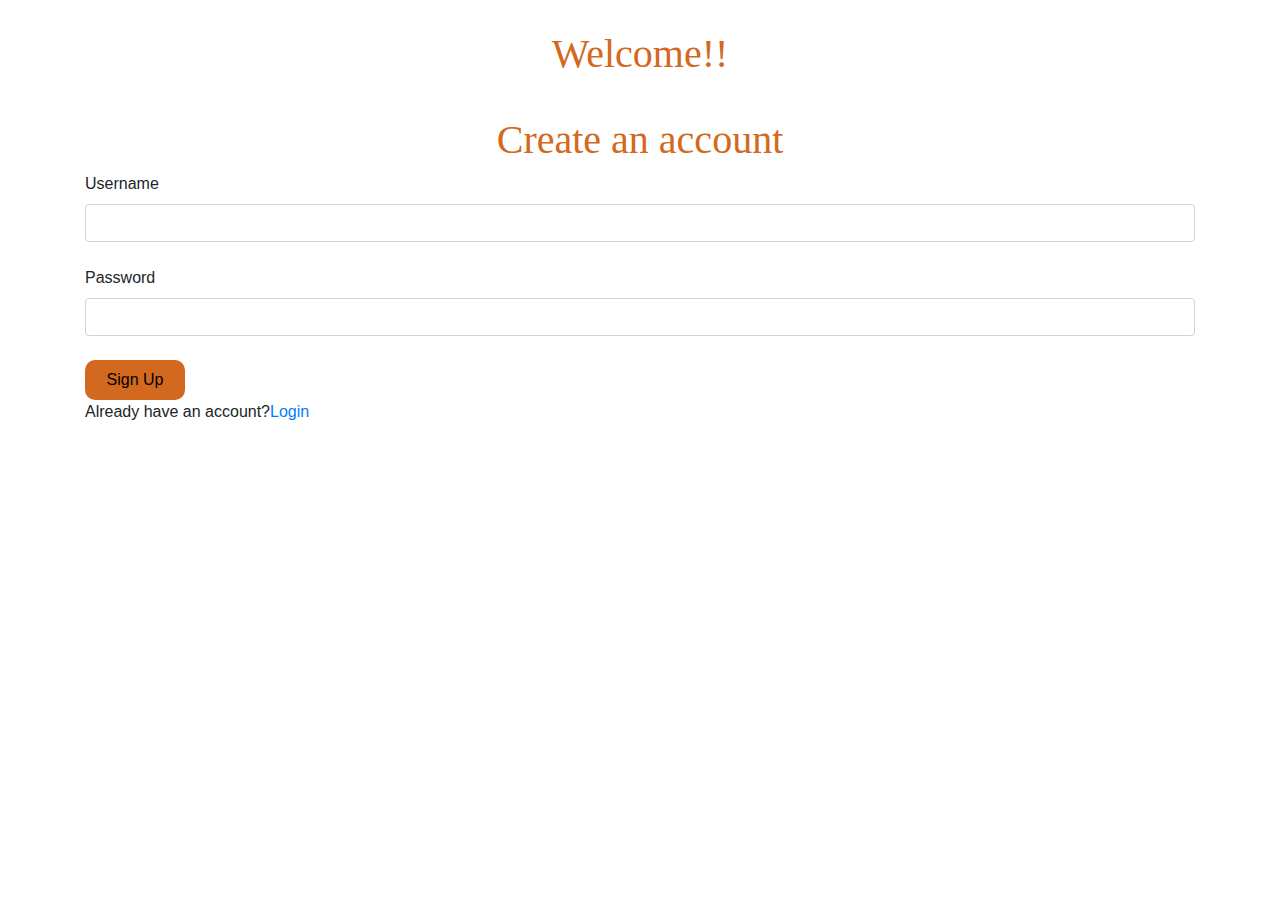
<file: index.html>
<!DOCTYPE html>
<html>

<head>
    <meta charset="UTF-8">
    <meta name="viewport" content="width=device-width, initial-scale=1.0">
    <link rel="stylesheet" href="styles.css">
    <link rel="stylesheet" href="https://stackpath.bootstrapcdn.com/bootstrap/4.5.2/css/bootstrap.min.css"
            integrity="sha384-JcKb8q3iqJ61gNV9KGb8thSsNjpSL0n8PARn9HuZOnIxN0hoP+VmmDGMN5t9UJ0Z" crossorigin="anonymous">


    <title>User</title>
</head>

<body>
    <div class="index container">
        <h1>Welcome!!</h1>
        <h1>Create an account</h1>
        <label >Username</label>
        <input class='name form-control fpr,form-control-sm' value=""  /><br>
        <label >Password</label>
        <input class='password form-control fpr,form-control-sm' type='password' value="" />
        <br>
        <button class='addBtn btn btn-primary' onclick="createAccount()">Sign Up</button>
        <br>
        Already have an account?<a href="login.html">Login</a>
    </div>

    <!-- <div class="accounts mt-3"></div> -->
    <script src="index.js"></script>
</body>

</html>
</file>
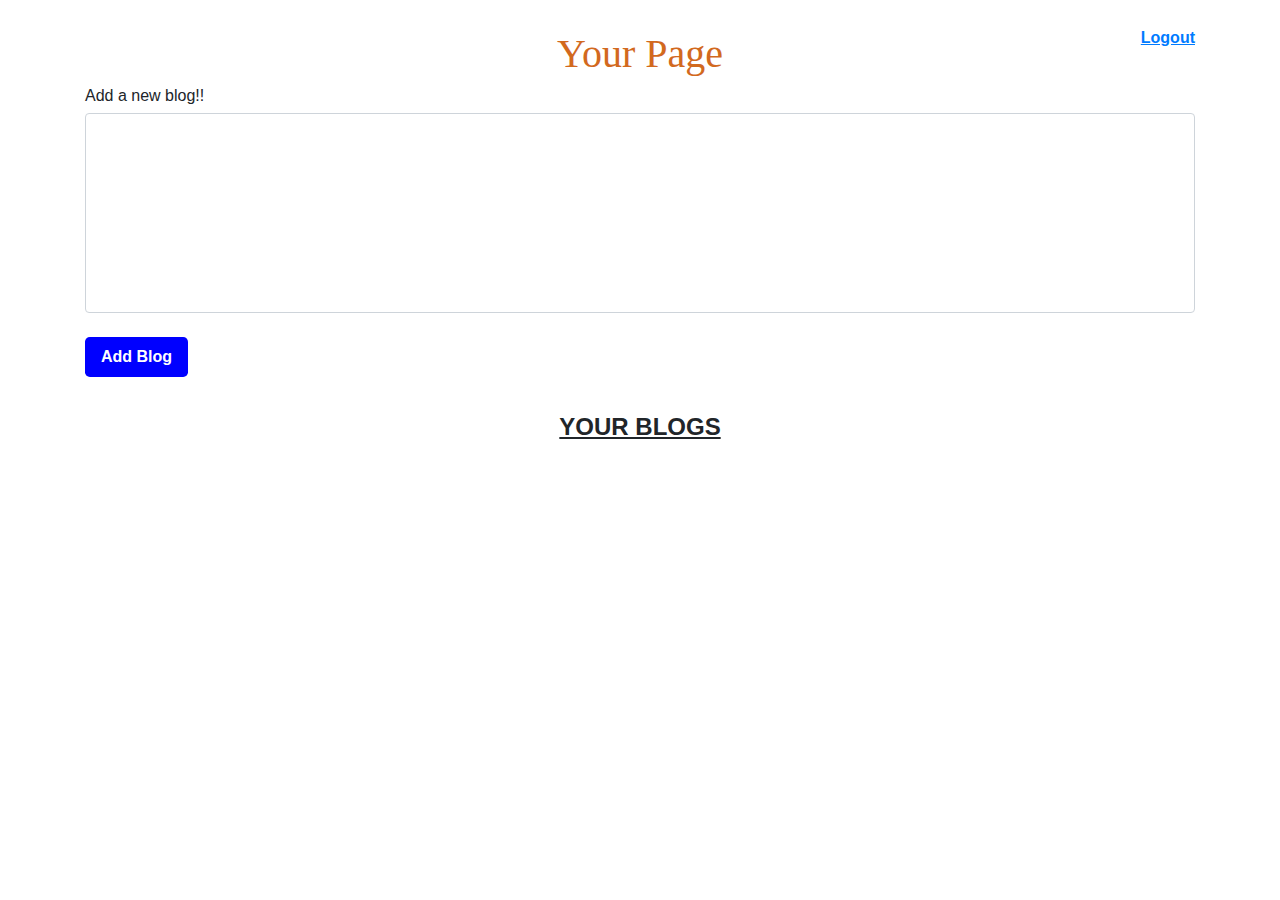
<file: blog.html>
<!DOCTYPE html>
<html lang="en">

<head>
    <meta charset="UTF-8" />
    <meta name="viewport" content="width=device-width, initial-scale=1.0" />
    <link rel="stylesheet" href="https://stackpath.bootstrapcdn.com/bootstrap/4.5.2/css/bootstrap.min.css"
        integrity="sha384-JcKb8q3iqJ61gNV9KGb8thSsNjpSL0n8PARn9HuZOnIxN0hoP+VmmDGMN5t9UJ0Z" crossorigin="anonymous" />
        <link rel="stylesheet" href="styles.css">
    <title>Blogs</title>
</head>

<body>
    <div class="post container">
        <h1>Your Page</h1>
        <a class='logout float-right' onclick="logout()">Logout</a>
        <h6>Add a new blog!!</h6>
        <input class="inputEl form-control fpr,form-control-sm" value="" required /><br />
        <button class="btn btn-lg btn-success addToDoBtn">Add Blog</button>
        <h4 class=" heading mt-3">Your Blogs</h4>
        
        <div class="blogs mt-3"></div>
    </div>
    <script src="index.js"></script>
</body>

</html>
</file>
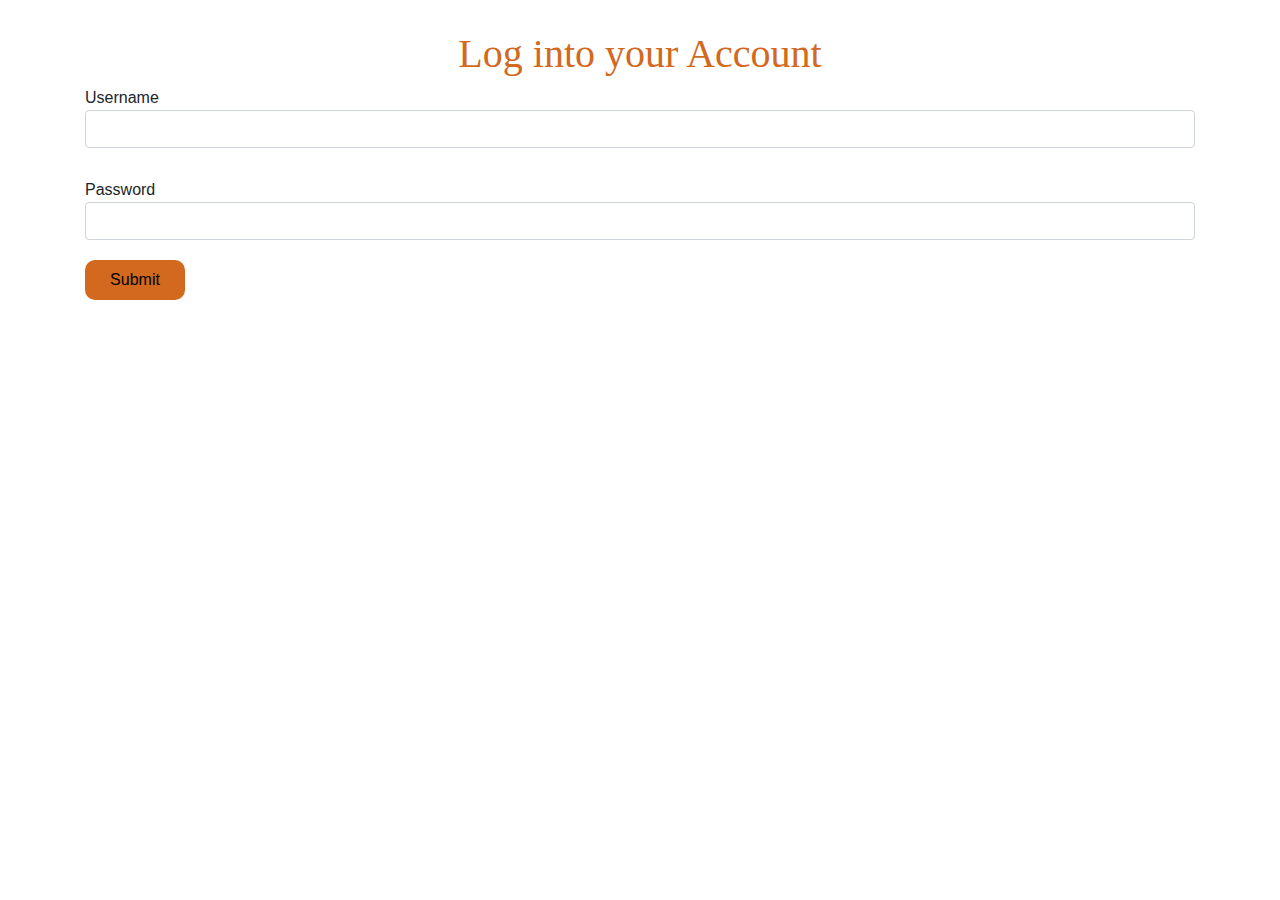
<file: login.html>
<!DOCTYPE html>
<html>

<head>
    <meta charset="UTF-8">
    <meta name="viewport" content="width=device-width, initial-scale=1.0">
    <link rel="stylesheet" href="https://stackpath.bootstrapcdn.com/bootstrap/4.5.2/css/bootstrap.min.css"
        integrity="sha384-JcKb8q3iqJ61gNV9KGb8thSsNjpSL0n8PARn9HuZOnIxN0hoP+VmmDGMN5t9UJ0Z" crossorigin="anonymous">
    <link rel="stylesheet" href="styles.css">
    <title>User</title>
</head>

<body>
    <div class="login container">
        <h1>Log into your Account</h1>
        <label>Username</label>
        <input class='loginname form-control fpr,form-control-sm' value="" />
        <label style='margin-top:30px'>Password</label>
        <input class='loginpassword form-control fpr,form-control-sm' type='password'value="" />
        <button class='loginBtn btn btn-primary' onclick="login()">Submit</button>

    </div>
    <!-- <div class="accounts mt-3"></div> -->
    <script src="index.js"></script>
</body>

</html>
</file>
<file: styles.css>
.index{
    width:50%;
}
.index h1, .login h1, .post h1{
    padding-top: 30px;
    text-align: center;
    font-family: cursive;
    color: chocolate;
}
.index .name ,.index .password{
    font-size: 16px;
    /* border:none;
    border-bottom: black solid; */
    border-width: thin;
    /* margin-bottom: 20px; */
}
.index h6{
    font-weight: 400;
}
.login.loginname, .login.loginpassword{
    font-size: 16px;
    /* border:none;
    border-bottom: black solid; */
    border-width: thin;
    margin-bottom: 10px;
    color: navy;
}
.index label {
    text-align: left;
   margin-right:0px;
   font-size:16px
}

.index button{
    
    margin-right:50px;
    color:black;
    border-radius: 10px;
    font-size: 16px;
    width:100px;
    height:40px;
    background-color: chocolate;
    border: none;
    /* margin-right: 30px; */
}
.login button{
    margin-right:50px;
    color:black;
    border-radius: 10px;
    font-size: 16px;
    width:100px;
    height:40px;
    background-color: chocolate;
    border: none;
    margin-top: 20px;
}
.login label {
    text-align: left;
   margin-right:0px;
   font-size:16px;
   margin-bottom:-5px;
}
.post .logout{
    margin-top: -60px;
    text-decoration: underline;
    font-weight: bold;
    /* color:black;
    border-radius: 10px;
    font-size: 16px;
    width:100px;
    height:40px;
    background-color: chocolate;
    border: none; */
}
.post .inputEl{
    height:200px;
}
.post .addToDoBtn{
    background-color: blue;
    font-size: medium;
    border: none;
    font-weight: bold;
}
.post .heading{
    padding-top: 20px;
    text-align: center;
    border: none;
    text-decoration: underline;
    text-transform: uppercase;
    font-weight: bold;
}
.updateBtn{
    background-color:greenyellow;
    text-align: center;
    border: none;
    font-weight: bold;
    
    text-transform: capitalize;
    position: relative;
    bottom: 0;
    right: 0;
    margin-left: 5%;
    margin-top: 7%;

}
.deleteBtn{
    background-color: red;
    margin-top: 7%;
    color: black;
    margin-left: 50%;
    text-align: center;
    border: none;
    font-weight: bold;
    text-transform: capitalize;
}
p{
    padding-top: 2%;
}
</file>
